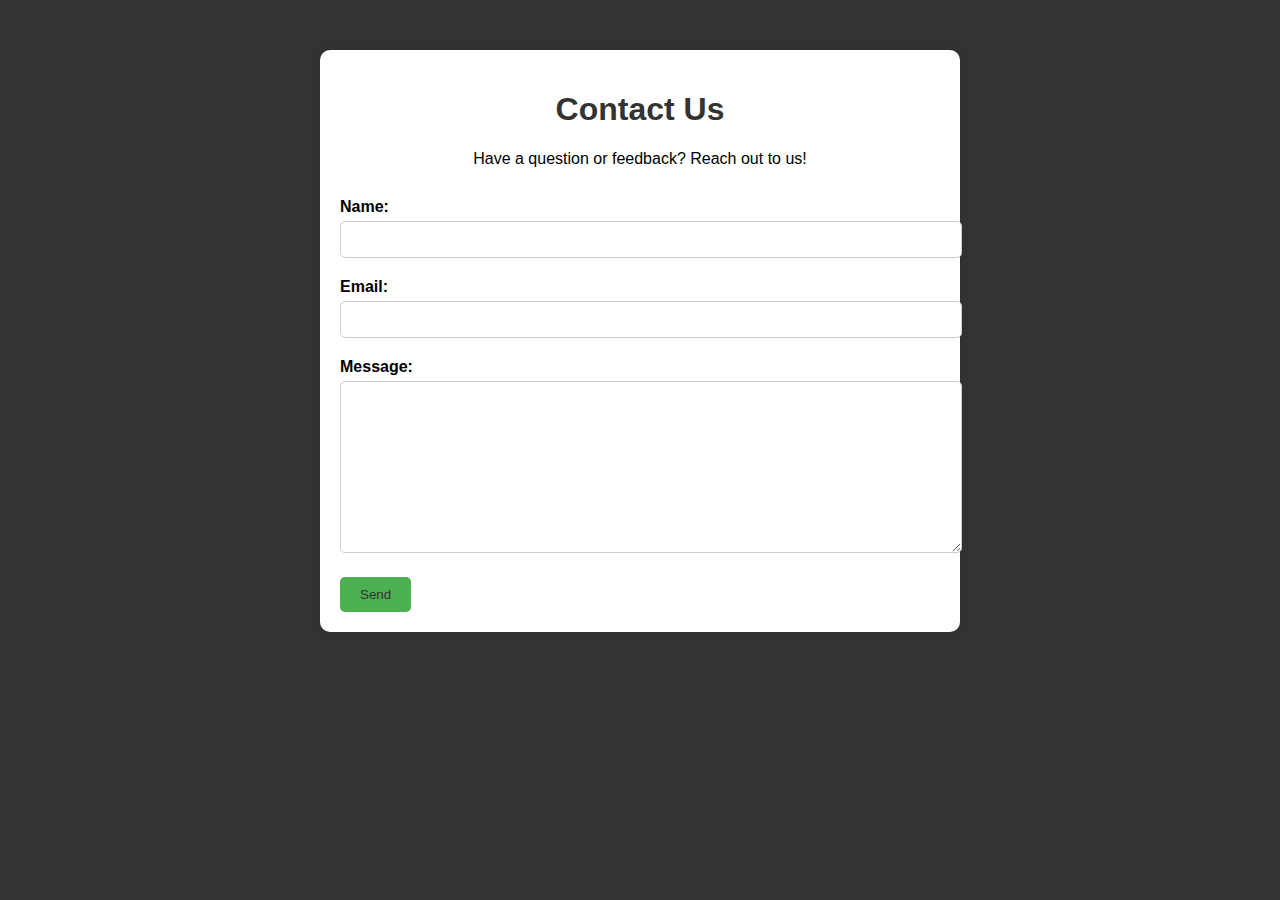
<file: contact.html>
<!DOCTYPE html>
<html lang="en">
<head>
  <meta charset="UTF-8">
  <meta name="viewport" content="width=device-width, initial-scale=1.0">
  <title>Contact Us - Recipe Genius</title>
  <link rel="stylesheet" href="contact.css">
</head>
<body>
  <div class="container">
    <header>
      <h1>Contact Us</h1>
      <p>Have a question or feedback? Reach out to us!</p>
    </header>
    <form action="#" method="post" class="contact-form">
      <label for="name">Name:</label>
      <input type="text" id="name" name="name" required>
      
      <label for="email">Email:</label>
      <input type="email" id="email" name="email" required>
      
      <label for="message">Message:</label>
      <textarea id="message" name="message" required></textarea>
      
      <button type="submit">Send</button>
    </form>
  </div>
</body>
</html>
</file>
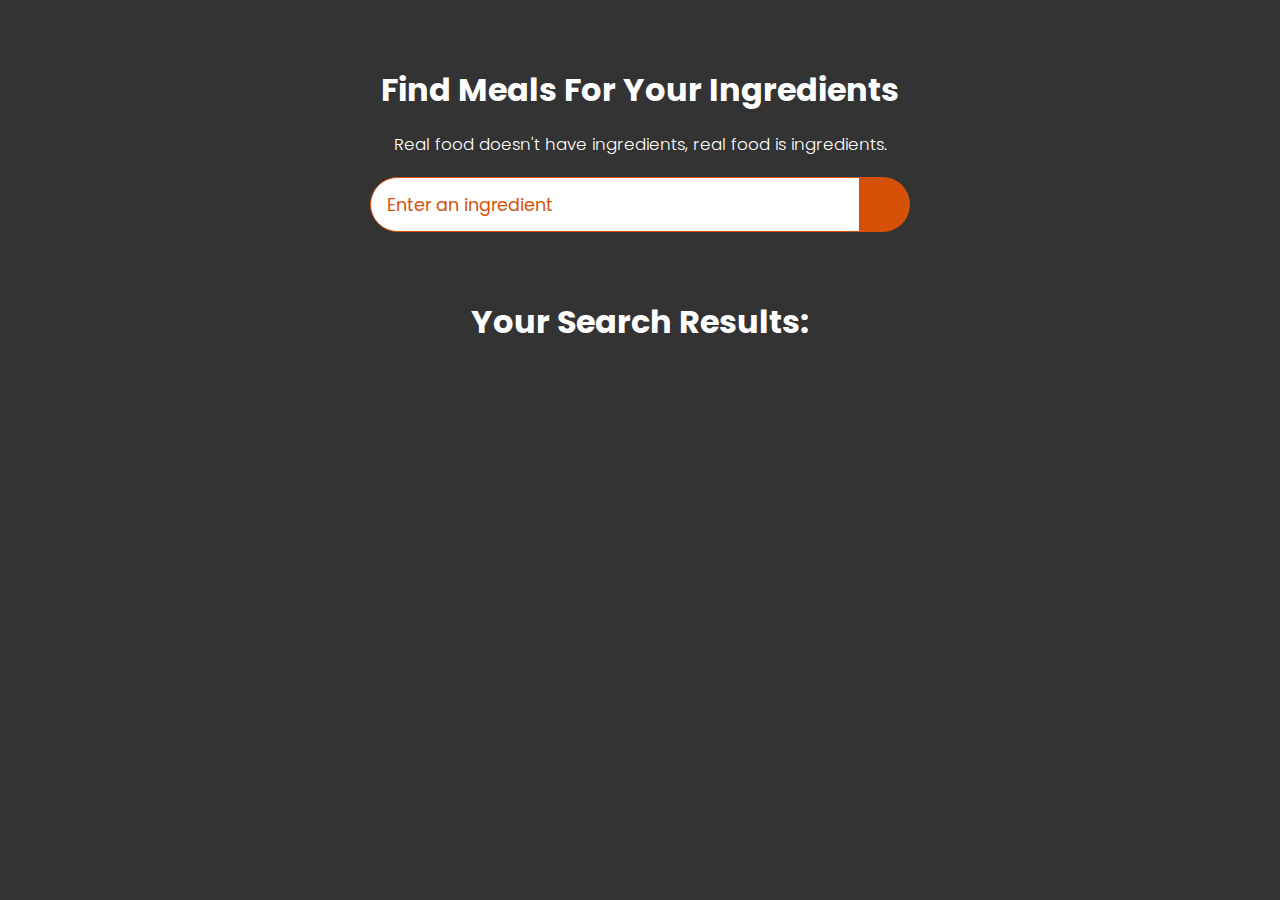
<file: recipe.html>
<!DOCTYPE html>
<html lang="en">
<head>
  <meta charset="UTF-8">
  <meta name="viewport" content="width=device-width, initial-scale=1.0">
  <title>Find Meal For Your Ingredients</title>
  <link rel="stylesheet" href="https://cdnjs.cloudflare.com/ajax/libs/font-awesome/5.15.1/css/all.min.css" integrity="sha512-+4zCK9k+qNFUR5X+cKL9EIR+ZOhtIloNl9GIKS57V1MyNsYpYcUrUeQc9vNfzsWfV28IaLL3i96P9sdNyeRssA==" crossorigin="anonymous" />
  <link rel = "stylesheet" href = "recipe.css">
</head>
<body>
  
  <div class = "container">
    <div class = "meal-wrapper">
      <div class = "meal-search">
        <h2 class = "title">Find Meals For Your Ingredients</h2>
        <blockquote>Real food doesn't have ingredients, real food is ingredients.<br>
        </blockquote>

        <div class = "meal-search-box">
          <input type = "text" class = "search-control" placeholder="Enter an ingredient" id = "search-input">
          <button type = "submit" class = "search-btn btn" id = "search-btn">
            <i class = "fas fa-search"></i>
          </button>
        </div>
      </div>

      <div class = "meal-result">
        <h2 class = "title">Your Search Results:</h2>
        <div id= "meal">
          
        </div>
      </div>


      <div class = "meal-details">
        
        <button type = "button" class = "btn recipe-close-btn" id = "recipe-close-btn">
          <i class = "fas fa-times"></i>
        </button>

    
        <div class = "meal-details-content">
       
        </div>
      </div>
    </div>
  </div>



  <script src = "script.js"></script>
</body>
</html>
</file>
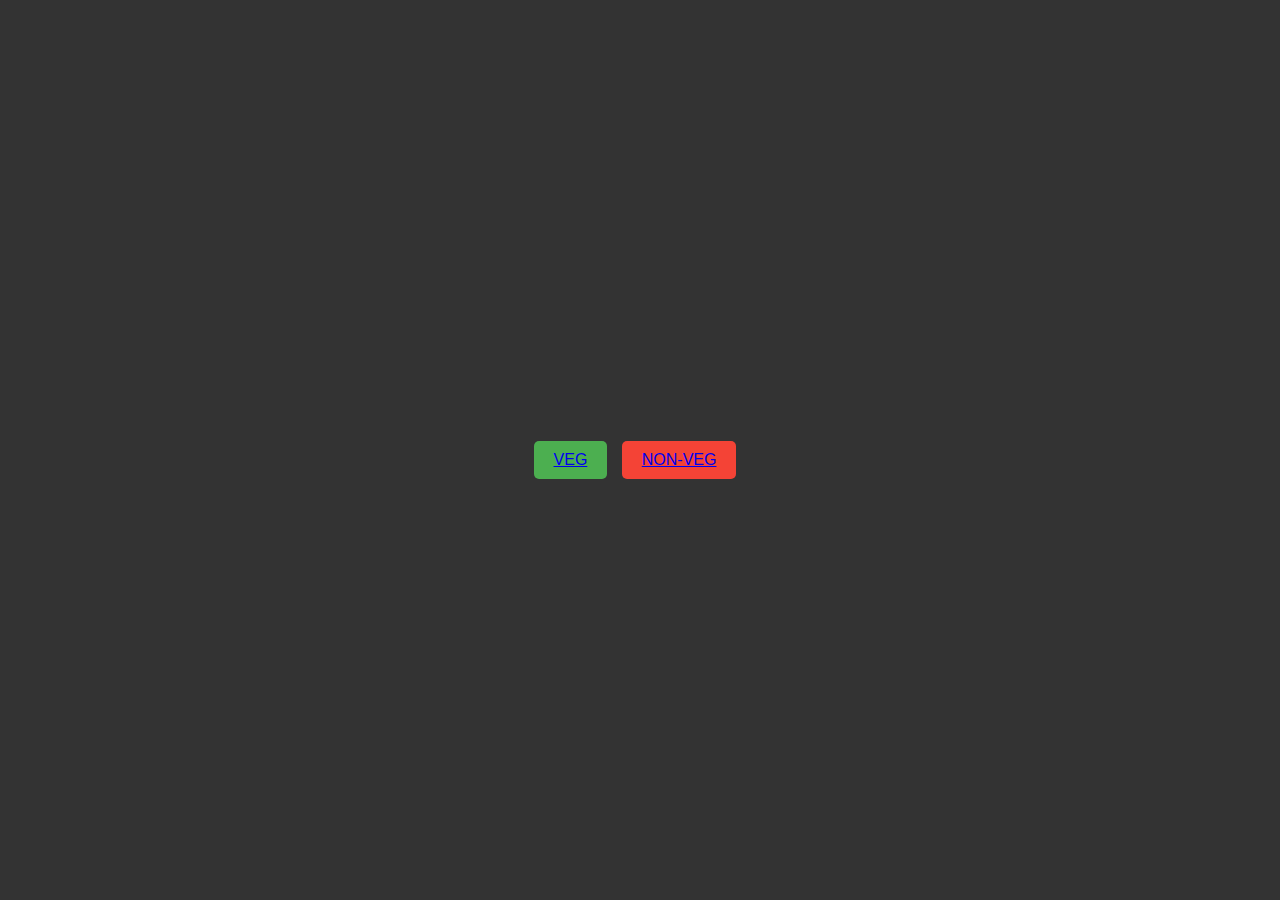
<file: veg.html>
<!DOCTYPE html>
<html lang="en">
<head>
  <meta charset="UTF-8">
  <meta name="viewport" content="width=device-width, initial-scale=1.0">
  <title>Recipe Genius</title>
  <style>
    /* CSS styles */
   /* Reset default margin and padding for all elements */
* {
  margin: 0;
  padding: 0;
  box-sizing: border-box; /* Ensures padding and border are included in the element's total width and height */
}

/* Set up default font and background color */
body {
  font-family: Arial, sans-serif;
  background-color: #333;
}

/* Center content vertically and horizontally */
body, html {
  height: 100%;
  display: flex;
  justify-content: center;
  align-items: center;
}

/* Button styles */
.button-container {
  text-align: center;
  margin-top: 20px; /* Add some space between buttons and top */
}

.button {
  display: inline-block;
  padding: 10px 20px;
  font-size: 16px;
  text-align: center;
  text-decoration: none;
  color: #fff;
  background-color: #4CAF50; /* Default button color for veg */
  border: none;
  border-radius: 5px;
  cursor: pointer;
  transition: background-color 0.3s ease;
  margin-right: 10px;
}

/* Non-veg button style */
.button.non-veg {
  background-color: #f44336; /* Red color for non-veg button */
}

/* Hover effect for buttons */
.button:hover {
  background-color: #45a049; /* Light green hover effect for veg button */
}

.button.non-veg:hover {
  background-color: #d32f2f; /* Dark red hover effect for non-veg button */
}

  </style>
</head>
<body>
  <div class="button-container">
    <button class="button veg"><a href="recipe.html" style="
      height: 38px;
      width: 114px;
  ">VEG</a></button>
    <button class="button non-veg"><a href="recipe.html">NON-VEG</a></button>
  </div>
</body>
</html>
</file>
<file: contact.css>
body {
    font-family: Arial, sans-serif;
    background-color: #333;
    margin: 0;
    padding: 0;
  }
  
  .container {
    max-width: 600px;
    margin: 50px auto;
    padding: 20px;
    background-color: #fff;
    border-radius: 10px;
    box-shadow: 0 0 10px rgba(0, 0, 0, 0.1);
  }
  
  header {
    text-align: center;
    margin-bottom: 30px;
  }
  
  h1 {
    color: #333;
  }
  
  .contact-form label {
    display: block;
    margin-bottom: 5px;
    font-weight: bold;
  }
  
  .contact-form input[type="text"],
  .contact-form input[type="email"],
  .contact-form textarea {
    width: 100%;
    padding: 10px;
    margin-bottom: 20px;
    border: 1px solid #ccc;
    border-radius: 5px;
  }
  
  .contact-form textarea {
    height: 150px;
  }
  
  .contact-form button {
    background-color: #4caf50;
    color: #333;
    border: none;
    padding: 10px 20px;
    border-radius: 5px;
    cursor: pointer;
  }
  
  .contact-form button:hover {
    background-color: #45a049;
  }
</file>
<file: recipe.css>
@import url('https://fonts.googleapis.com/css2?family=Poppins:wght@200;300;400;500;600;700;800;900&display=swap');

*{
    padding: 0;
    margin: 0;
    box-sizing: border-box;
}
:root{
    --tenne-tawny: #d65108;
    --tenne-tawny-dark: #b54507;
}
body{
    font-weight: 300;
    color: white;
    background-color: #333;
    font-size: 1.05rem;
    line-height: 1.6;
    font-family: 'Poppins', sans-serif;
}

/*  */
.btn{
    font-family: inherit;
    cursor: pointer;
    outline: 0;
    font-size: 1.05rem;
}
.text{
    opacity: 0.8;
}
.title{
    font-size: 2rem;
    margin-bottom: 1rem;
}

/*  */
.container{
    min-height: 100vh;
}
.meal-wrapper{
    max-width: 1280px;
    margin: 0 auto;
    padding: 2rem;
    background: #333;
    text-align: center;
}
.meal-search{
    margin: 2rem 0;
}
.meal-search cite{
    font-size: 1rem;
}
.meal-search-box{
    margin: 1.2rem 0;
    background-color: #333;
    display: flex;
    color: #fff;
    align-items: stretch;
}
.search-control,
.search-btn{
    width: 100%;
}
.search-control{
    padding: 0 1rem;
    font-size: 1.1rem;
    font-family: inherit;
    outline: 0;
    border: 1px solid var(--tenne-tawny);
    color: var(--tenne-tawny);
    border-top-left-radius: 2rem;
    border-bottom-left-radius: 2rem;
}
.search-control::placeholder{
    color: var(--tenne-tawny);
}
.search-btn{
    width: 55px;
    height: 55px;
    font-size: 1.8rem;
    background: var(--tenne-tawny);
    color: #333;
    border: none;
    border-top-right-radius: 2rem;
    border-bottom-right-radius: 2rem;
    transition: all 0.4s linear;
    -webkit-transition: all 0.4s linear;
    -moz-transition: all 0.4s linear;
    -ms-transition: all 0.4s linear;
    -o-transition: all 0.4s linear;
}
.search-btn:hover{
    background: var(--tenne-tawny-dark);
}
.meal-result{
    margin-top: 4rem;
}
#meal{
    margin: 2.4rem 0;
}
.meal-item{
    border-radius: 1rem;
    -webkit-border-radius: 1rem;
    -moz-border-radius: 1rem;
    -ms-border-radius: 1rem;
    -o-border-radius: 1rem;
    overflow: hidden;
    box-shadow: 0 4px 21px -12px rgba(0, 0, 0, 0.79);
    margin: 2rem 0;
    color: #fff;
}
.meal-img img{
    width: 100%;
    display: block;
}
.meal-name{
    padding: 1.5rem 0.5rem;
}
.meal-name h3{
    font-size: 1.4rem;
    color: #fff;
}
.recipe-btn{
    text-decoration: none;
    color: #333;
    background: var(--tenne-tawny);
    font-weight: 500;
    font-size: 1.1rem;
    padding: 0.75rem 0;
    display: block;
    width: 175px;
    margin: 1rem auto;
    border-radius: 2rem;
    -webkit-border-radius: 2rem;
    -moz-border-radius: 2rem;
    -ms-border-radius: 2rem;
    -o-border-radius: 2rem;
    transition: all 0.4s linear;
    -webkit-transition: all 0.4s linear;
    -moz-transition: all 0.4s linear;
    -ms-transition: all 0.4s linear;
    -o-transition: all 0.4s linear;
}
.recipe-btn:hover{
    background: var(--tenne-tawny-dark);
}

/* meal details */
.meal-details{
    position: fixed;
    top: 50%;
    left: 50%;
    transform: translate(-50%, -50%);
    -webkit-transform: translate(-50%, -50%);
    -moz-transform: translate(-50%, -50%);
    -ms-transform: translate(-50%, -50%);
    -o-transform: translate(-50%, -50%);
    color: #fff;
    background: var(--tenne-tawny);
    border-radius: 1rem;
    -webkit-border-radius: 1rem;
    -moz-border-radius: 1rem;
    -ms-border-radius: 1rem;
    -o-border-radius: 1rem;
    width: 90%;
    height: 90%;
    overflow-y: scroll;
    display: none;
    padding: 2rem 0;
}
.meal-details::-webkit-scrollbar{
    width: 10px;
}
.meal-details::-webkit-scrollbar-thumb{
    background: #f0f0f0;
    border-radius: 2rem;
    -webkit-border-radius: 2rem;
    -moz-border-radius: 2rem;
    -ms-border-radius: 2rem;
    -o-border-radius: 2rem;
}


/* js related */
.showRecipe{
    display: block;
}

.meal-details-content{
    margin: 2rem;
}
.meal-details-content p:not(.recipe-category){
    padding: 1rem 0;
}
.recipe-close-btn{
    position: absolute;
    right: 2rem;
    top: 2rem;
    font-size: 1.8rem;
    background: #fff;
    border: none;
    width: 35px;
    height: 35px;
    border-radius: 50%;
    -webkit-border-radius: 50%;
    -moz-border-radius: 50%;
    -ms-border-radius: 50%;
    -o-border-radius: 50%;
    display: flex;
    align-items: center;
    justify-content: center;
    opacity: 0.9;
}
.recipe-title{
    letter-spacing: 1px;
    padding-bottom: 1rem;
}
.recipe-category{
    background: #fff;
    font-weight: 600;
    color: var(--tenne-tawny);
    display: inline-block;
    padding: 0.2rem 0.5rem;
    border-radius: 0.3rem;
    -webkit-border-radius: 0.3rem;
    -moz-border-radius: 0.3rem;
    -ms-border-radius: 0.3rem;
    -o-border-radius: 0.3rem;
}
.recipe-category{
    background: #fff;
    font-weight: 600;
    color: var(--tenne-tawny);
    display: inline-block;
    padding: 0.2rem 0.5rem;
    border-radius: 0.3rem;
    -webkit-border-radius: 0.3rem;
    -moz-border-radius: 0.3rem;
    -ms-border-radius: 0.3rem;
    -o-border-radius: 0.3rem;
}
.recipe-instruct{
    padding: 1rem 0;
}
.recipe-meal-img img{
    width: 100px;
    height: 100px;
    border-radius: 50%;
    -webkit-border-radius: 50%;
    -moz-border-radius: 50%;
    -ms-border-radius: 50%;
    -o-border-radius: 50%;
    margin: 0 auto;
    display: block;
}
.recipe-link{
    margin: 1.4rem 0;
}
.recipe-link a{
    color: #fff;
    font-size: 1.2rem;
    font-weight: 700;
    transition: all 0.4s linear;
    -webkit-transition: all 0.4s linear;
    -moz-transition: all 0.4s linear;
    -ms-transition: all 0.4s linear;
    -o-transition: all 0.4s linear;
}
.recipe-link a:hover{
    opacity: 0.8;
}


/*  */
.notFound{
    grid-template-columns: 1fr!important;
    color: var(--tenne-tawny);
    font-size: 1.8rem;
    font-weight: 600;
    width: 100%;
}






/* Media Queries */
@media screen and (min-width: 600px){
    .meal-search-box{
        width: 540px;
        background-color: #333;
        margin-left: auto;
        margin-right: auto;
    }
}

@media screen and (min-width: 768px){
    #meal{
        display: grid;
        grid-template-columns: repeat(2, 1fr);
        gap: 2rem;
    }
    .meal-item{
        margin: 0;
    }
    .meal-details{
        width: 700px;
    }
}

@media screen and (min-width: 992px){
    #meal{
        grid-template-columns: repeat(3, 1fr);
    }
}
</file>
